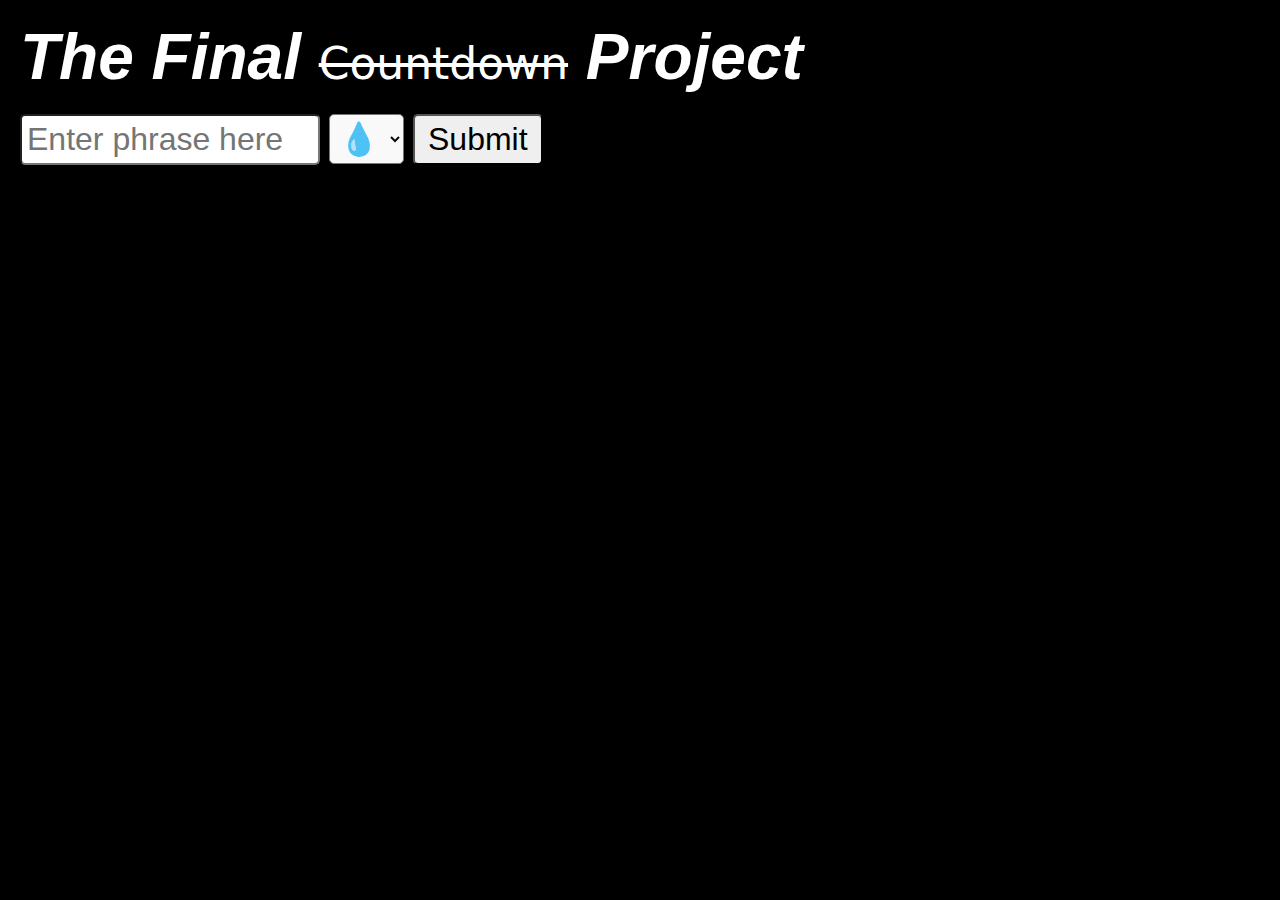
<file: index.html>
<!DOCTYPE html>
<html lang="en">
  <head>
    <meta charset="UTF-8" />
    <meta name="viewport" content="width=device-width, initial-scale=1.0" />
    <link rel="stylesheet" type="text/css" href="CSS/style.css" />
    <title>Web Apps - Final Project</title>
  </head>
  <body>
    <header>
      <h1>The Final <span class="crossed">Countdown</span> Project</h1>
    </header>
    <div class="container">
      <input type="text" placeholder="Enter phrase here" id="inputPhrase" />
      <select id="selectOption">
        <option value="💧">💧</option>
        <option value="🔥">🔥</option>
        <option value="🗿">🗿</option>
        <option value="☁️">☁️</option>
      </select>
      <button onclick="submitForm()">Submit</button>
    </div>
    <script src="JS/main.js"></script>
  </body>
</html>
</file>
<file: CSS/style.css>
* {
  box-sizing: border-box;
  margin: 0;
  padding: 0;
}

body {
  background-color: #000000;
  color: #fefefe;
  font-family: Helvetica, sans-serif;
  font-size: 32px;
}

header {
  color: white;
  margin: 20px;
  text-align: left;
  font-style: italic;
}

.crossed {
  text-decoration: line-through;
  font-family: system-ui;
  font-style: normal;
  font-size: 44px;
  font-weight: 450;
}

.container {
  margin: 20px;
  align-items: left;
}

input[type="text"] {
  width: 300px;
  font-size: 32px;
  border-radius: 5px;
  padding: 5px;
}

select {
  width: 75px;
  padding: 5px;
  font-size: 32px;
  border-radius: 5px;
  background-color: #f9f9f9;
  color: #0a0909;
}

button {
  padding: 5px;
  font-size: 32px;
  border-radius: 5px;
  width: 130px;
}
</file>
